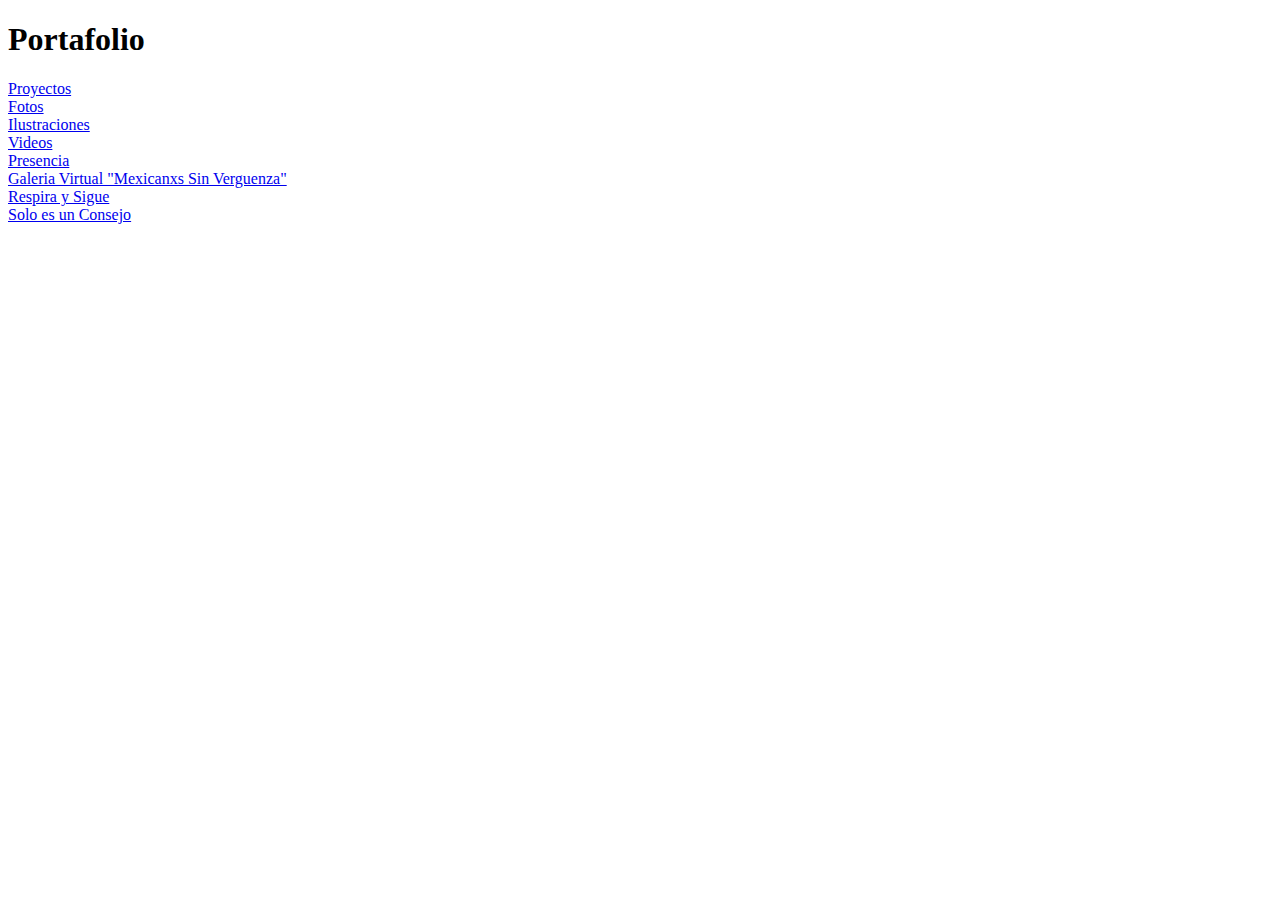
<file: portafolio/index.html>
<!DOCTYPE html>
<html lang="en">
<head>
    <meta charset="UTF-8">
    <meta name="viewport" content="width=device-width, initial-scale=1.0">
    <title>anggg_</title>
</head>
<body>
    <h1>Portafolio</h1>

    <div class="enlaces">
    <a href="sobre mi/index.html">Proyectos</a></h1><br>
    <a href="/tarea2/index2.html">Fotos</a></h1><br>
    <a href="/tarea2/index2.html">Ilustraciones</a></h1><br>
    <a href="/tarea2/index2.html">Videos</a></h1><br>
    <a href="/tarea2/index2.html">Presencia</a></h1><br>
    <a href="https://www.instagram.com/anggg.731/">Galeria Virtual "Mexicanxs Sin Verguenza"</a></h1><br>
    <a href="/tarea2/index2.html">Respira y Sigue</a></h1><br>
    <a href="/tarea2/index2.html">Solo es un Consejo</a></h1><br>
    </div>

</body>
</html>
</file>
